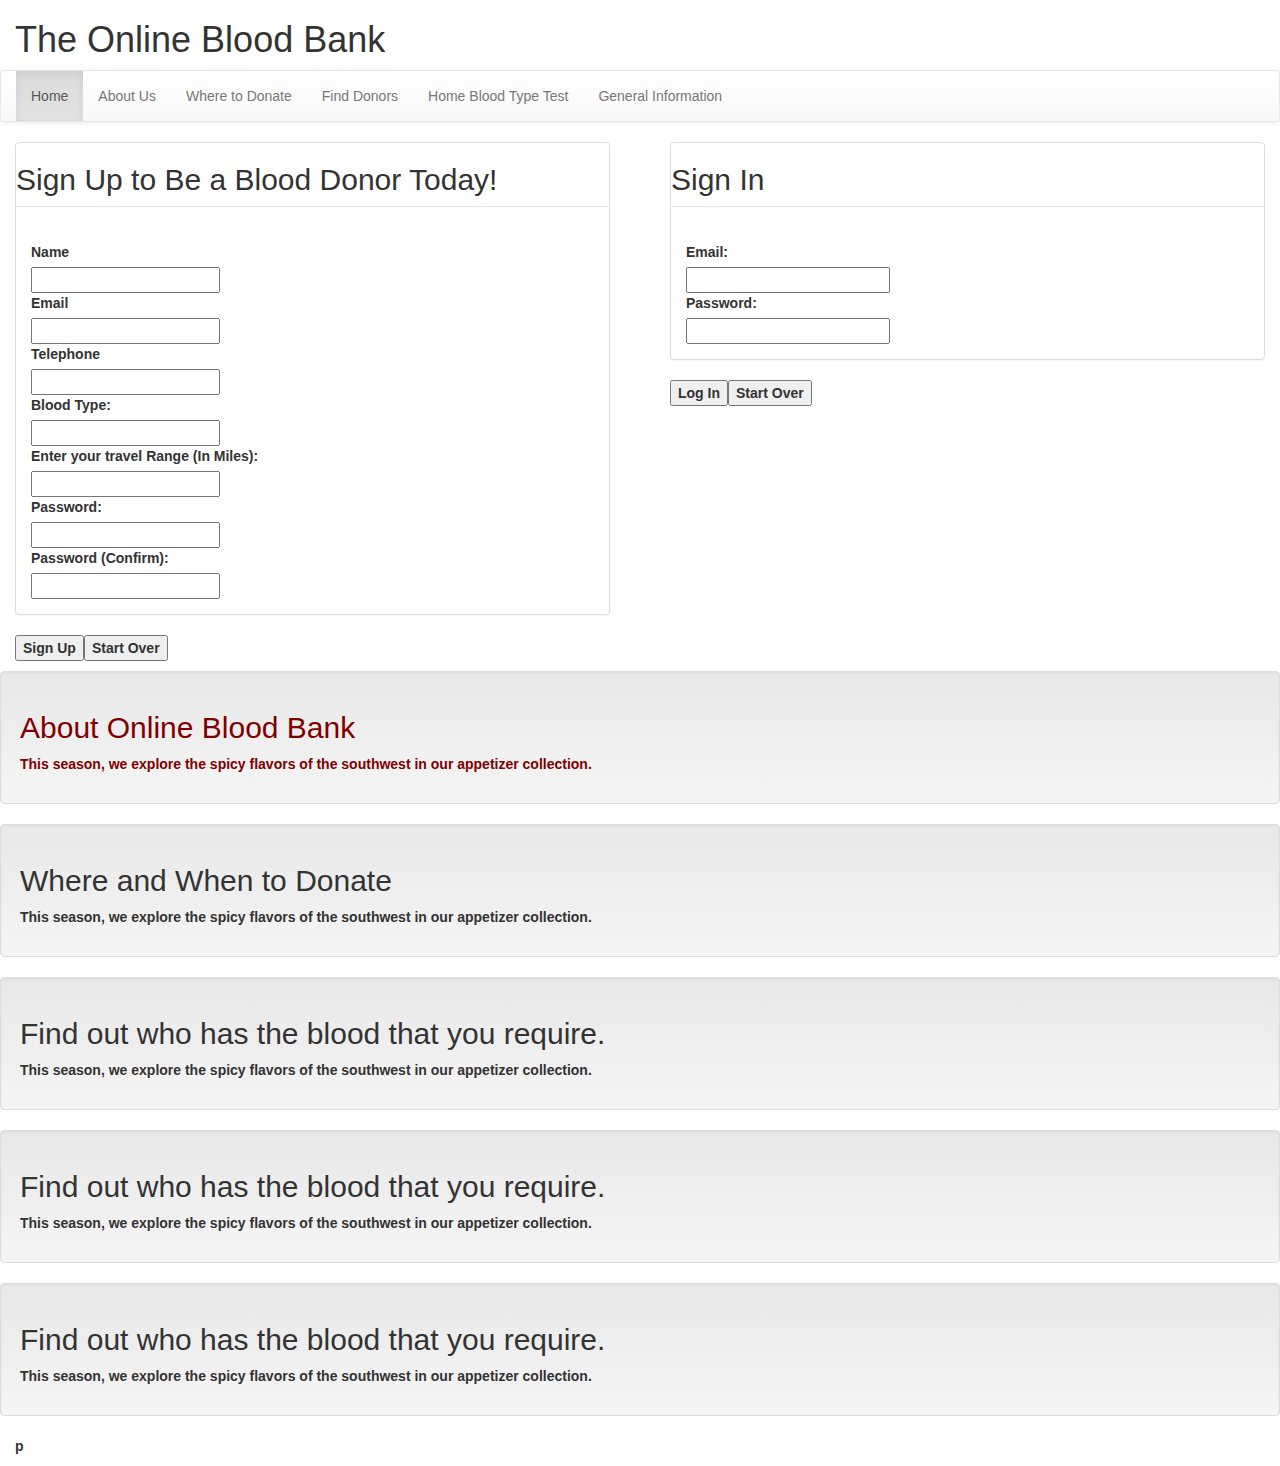
<file: index.html>
<!DOCTYPE html>
<html>
<head>
  <meta charset="utf-8">
  <title>Blood Bank</title>
  <link href='http://fonts.googleapis.com/css?family=Marko+One' rel='stylesheet' type='text/css'>
  <meta http-equiv="X-UA-Compatible" content="IE=edge">
  <meta name="viewport" content="width=device-width, initial-scale=1">
  <link rel="stylesheet" href="css/index.css">
  <link rel="stylesheet" type="text/css" href="css/bootstrap.min.css">
    <!-- Optional Bootstrap theme -->
  <link rel="stylesheet" href="css/bootstrap-theme.min.css">
</head>
<header>
</header>
<!-- Tabs: HomePage, Find donors, Home Blood Type Test, Gen Info,  -->
<body>
  <!-- Header -->
  <header id="header">
    <div class="container-fluid">
      <h1>The Online Blood Bank</h1>
    </div>
  </header>

<!-- Nav -->
  <nav id="nav"  class="navbar navbar-default" >
    <div class="container-fluid">
      <ul id="nav" class="nav navbar-nav">
        <li class="active"><a href="index.html">Home</a></li>
        <li><a href="about.html">About Us</a></li>
        <li><a href="placeToDonate.html">Where to Donate</a></li>
        <li><a href="findDonor.html">Find Donors</a></li>
        <li><a href="bloodTypeTest.html">Home Blood Type Test</a></li>
        <li><a href="info.html">General Information</a></li>
      </ul>
    </div>
  </nav>

  <div class="row">
    <div class="col-lg-6 col-sm-12">
      <fieldset class="container-fluid">
        <div class="panel panel-default">
          <div class="panel-header">
            <legend><h2>Sign Up to Be a Blood Donor Today!</h2></legend>
          </div>
          <div class="panel-body">
            <label for="form-name">Name </label>
            <br>
            <input type="text" name="name" maxlength="25" id="form-type">
            <br>
            <label for="form-email">Email </label>
            <br>
            <input type="email" name="email" maxlength="35" id="form-type">
            <br>
            <label for="form-tel">Telephone </label>
            <br>
            <input type="tel" name="tel" maxlength="12" id="form-type">
            <br>
            <label for="form-type">Blood Type: </label>
            <br>
            <input type="text" name="type" maxlength="5" id="form-type">
            <br>
            <label for="form-range">Enter your travel Range (In Miles): </label>
            <br>
            <input type="text" name="range" maxlength="5" id="form-range">
            <br>
            <label for="form-password">Password: </label>
            <br>
            <input type="text" name="password" maxlength="15" id="form-type">
            <br>
            <label for="form-passwordC">Password (Confirm): </label>
            <br>
            <input type="text" name="passwordC" maxlength="15" id="form-type">
          </div>
        </div>
      </fieldset>

      <div class="container-fluid">
        <b><input class="button" type="submit" value="Sign Up"><input class="button" type="reset" value="Start Over"></p>
      </div>
    </div>
    <div class="col-lg-6 col-sm-12">
      <fieldset class="container-fluid">
        <div class="panel panel-default">
          <div class="panel-header">
            <legend><h2>Sign In</h2></legend>
          </div>
          <div class="panel-body">
            <label for="form-email">Email: </label>
            <br>
            <input type="email" name="email" maxlength="35" id="form-type">
            <br>
            <label for="form-password">Password: </label>
            <br>
            <input type="text" name="password" maxlength="15" id="form-type">
          </div>
        </div>
      </fieldset>
      <div class="container-fluid">
        <b><input class="button" type="submit" value="Log In"><input class="button" type="reset" value="Start Over"></p>
      </div>
    </div>
    </div>
  </div>


  <!-- About -->
  <article id="about">
    <div class="container-fluid well">
      <h2>About Online Blood Bank</h2>
      <p>This season, we explore the spicy flavors of the southwest in our appetizer collection.</p>
    </div>
  </article>

  <!-- Donate -->
  <article id="donate">
    <div class="container-fluid well">
      <h2>Where and When to Donate</h2>
      <p>This season, we explore the spicy flavors of the southwest in our appetizer collection.</p>
    </div>
  </article>

  <!-- Find Donors -->
  <article id="findDonors">
    <div class="container-fluid well">
      <h2>Find out who has the blood that you require.</h2>
      <p>This season, we explore the spicy flavors of the southwest in our appetizer collection.</p>
    </div>
  </article>

  <!-- Blood Type -->
  <article id="test">
    <div class="container-fluid well">
      <h2>Find out who has the blood that you require.</h2>
      <p>This season, we explore the spicy flavors of the southwest in our appetizer collection.</p>
    </div>
  </article>

  <!-- General Info -->
  <article id="#general">
    <div class="container-fluid well">
      <h2>Find out who has the blood that you require.</h2>
      <p>This season, we explore the spicy flavors of the southwest in our appetizer collection.</p>
    </div>
  </article>

  <footer id="foot">
    <div class="container-fluid">
      <p>
        p
      </p>
    </div>
  </footer>

</body>

</html>
</file>
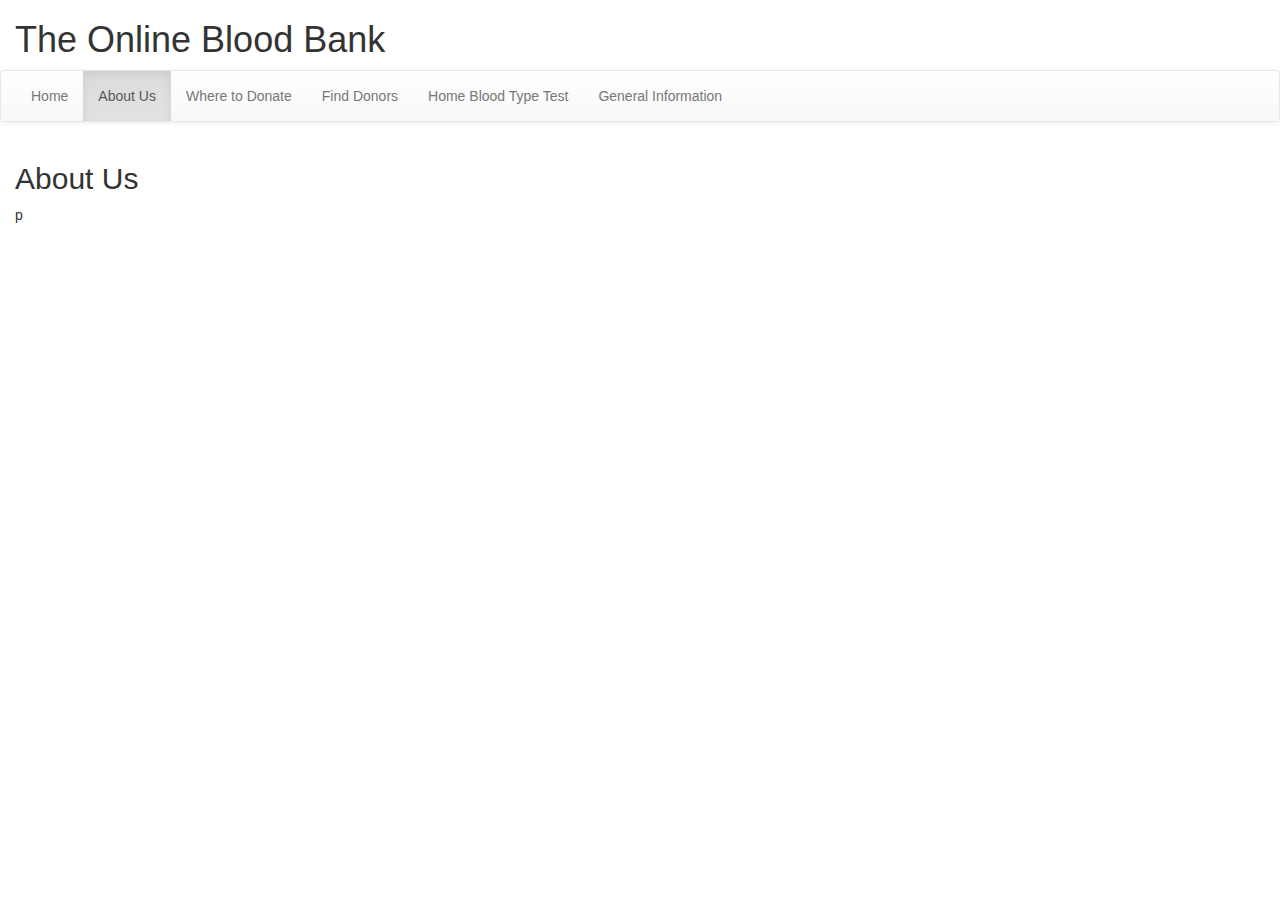
<file: about.html>
<html>
<head>
  <meta charset="utf-8">
  <title>Blood Bank</title>
  <link href='http://fonts.googleapis.com/css?family=Marko+One' rel='stylesheet' type='text/css'>
  <meta http-equiv="X-UA-Compatible" content="IE=edge">
  <meta name="viewport" content="width=device-width, initial-scale=1">
  <link rel="stylesheet" href="css/index.css">
  <link rel="stylesheet" type="text/css" href="css/bootstrap.min.css">
    <!-- Optional Bootstrap theme -->
  <link rel="stylesheet" href="css/bootstrap-theme.min.css">
</head>
<header>
</header>
<!-- Tabs: HomePage, Find donors, Home Blood Type Test, Gen Info,  -->
<body>
  <!-- Header -->
  <header id="header">
    <div class="container-fluid">
      <h1>The Online Blood Bank</h1>
    </div>
  </header>

<!-- Nav -->
  <nav id="nav"  class="navbar navbar-default" >
    <div class="container-fluid">
      <ul id="nav" class="nav navbar-nav">
          <li><a href="index.html">Home</a></li>
          <li class="active"><a href="about.html">About Us</a></li>
          <li><a href="placeToDonate.html">Where to Donate</a></li>
          <li><a href="findDonor.html">Find Donors</a></li>
          <li><a href="bloodTestType.html">Home Blood Type Test</a></li>
          <li><a href="info.html">General Information</a></li>
      </ul>
    </div>
  </nav>

  <div class="container-fluid">
    <h2>About Us</h2>
  </div>


  <!-- Footer -->
  <footer id="foot">
    <div class="container-fluid">
      <p>
        p
      </p>
    </div>
  </footer>

</body>

</html>
</file>
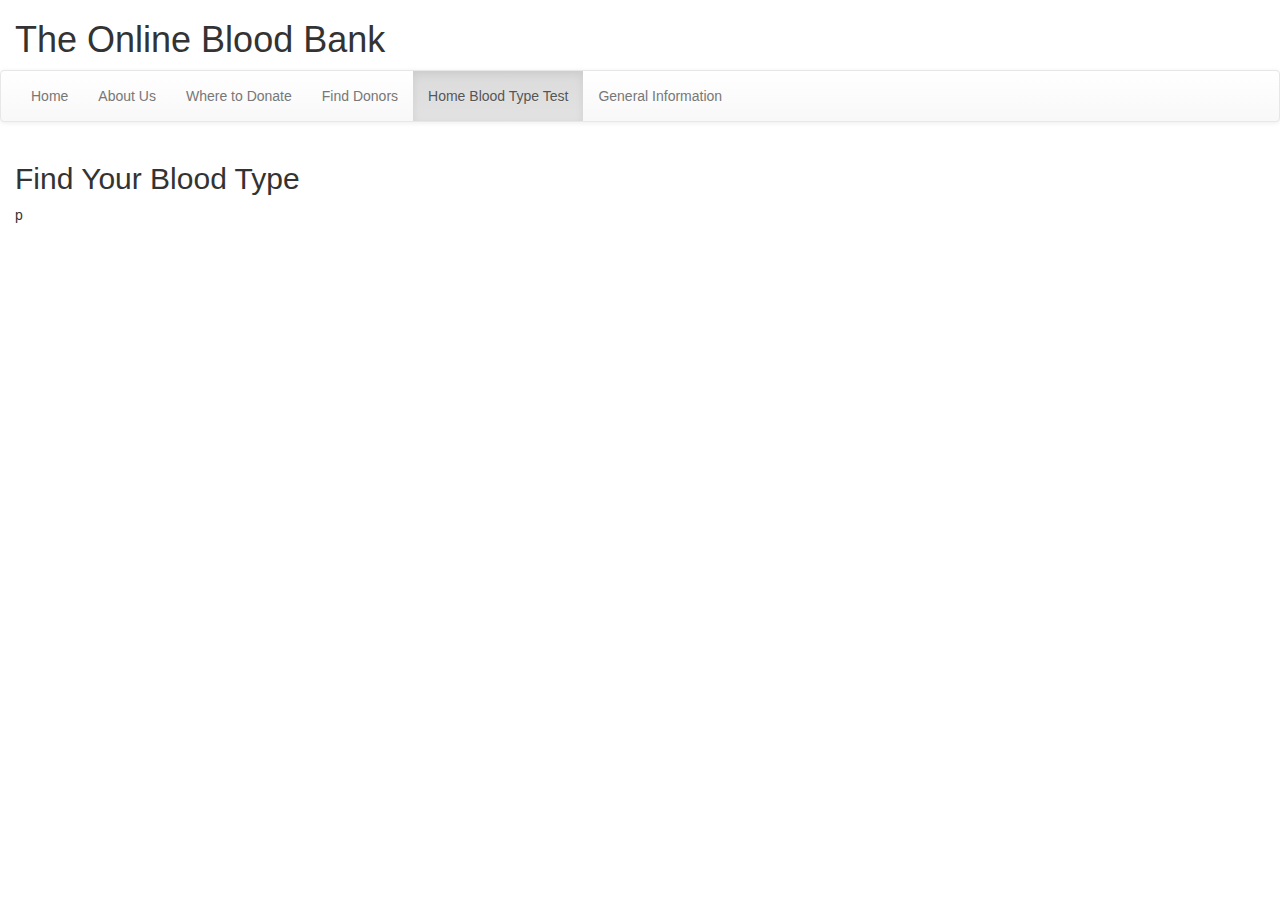
<file: bloodTypeTest.html>
<html>
<head>
  <meta charset="utf-8">
  <title>Blood Bank</title>
  <link href='http://fonts.googleapis.com/css?family=Marko+One' rel='stylesheet' type='text/css'>
  <meta http-equiv="X-UA-Compatible" content="IE=edge">
  <meta name="viewport" content="width=device-width, initial-scale=1">
  <link rel="stylesheet" href="css/index.css">
  <link rel="stylesheet" type="text/css" href="css/bootstrap.min.css">
    <!-- Optional Bootstrap theme -->
  <link rel="stylesheet" href="css/bootstrap-theme.min.css">
</head>
<header>
</header>
<!-- Tabs: HomePage, Find donors, Home Blood Type Test, Gen Info,  -->
<body>
  <!-- Header -->
  <header id="header">
    <div class="container-fluid">
      <h1>The Online Blood Bank</h1>
    </div>
  </header>

<!-- Nav -->
  <nav id="nav"  class="navbar navbar-default" >
    <div class="container-fluid">
      <ul id="nav" class="nav navbar-nav">
          <li><a href="index.html">Home</a></li>
          <li><a href="about.html">About Us</a></li>
          <li><a href="placeToDonate.html">Where to Donate</a></li>
          <li><a href="findDonor.html">Find Donors</a></li>
          <li class="active"><a href="bloodTypeTest.html">Home Blood Type Test</a></li>
          <li><a href="info.html">General Information</a></li>
      </ul>
    </div>
  </nav>

  <div class="container-fluid">
    <h2>Find Your Blood Type</h2>
  </div>


  <!-- Footer -->
  <footer id="foot">
    <div class="container-fluid">
      <p>
        p
      </p>
    </div>
  </footer>

</body>

</html>
</file>
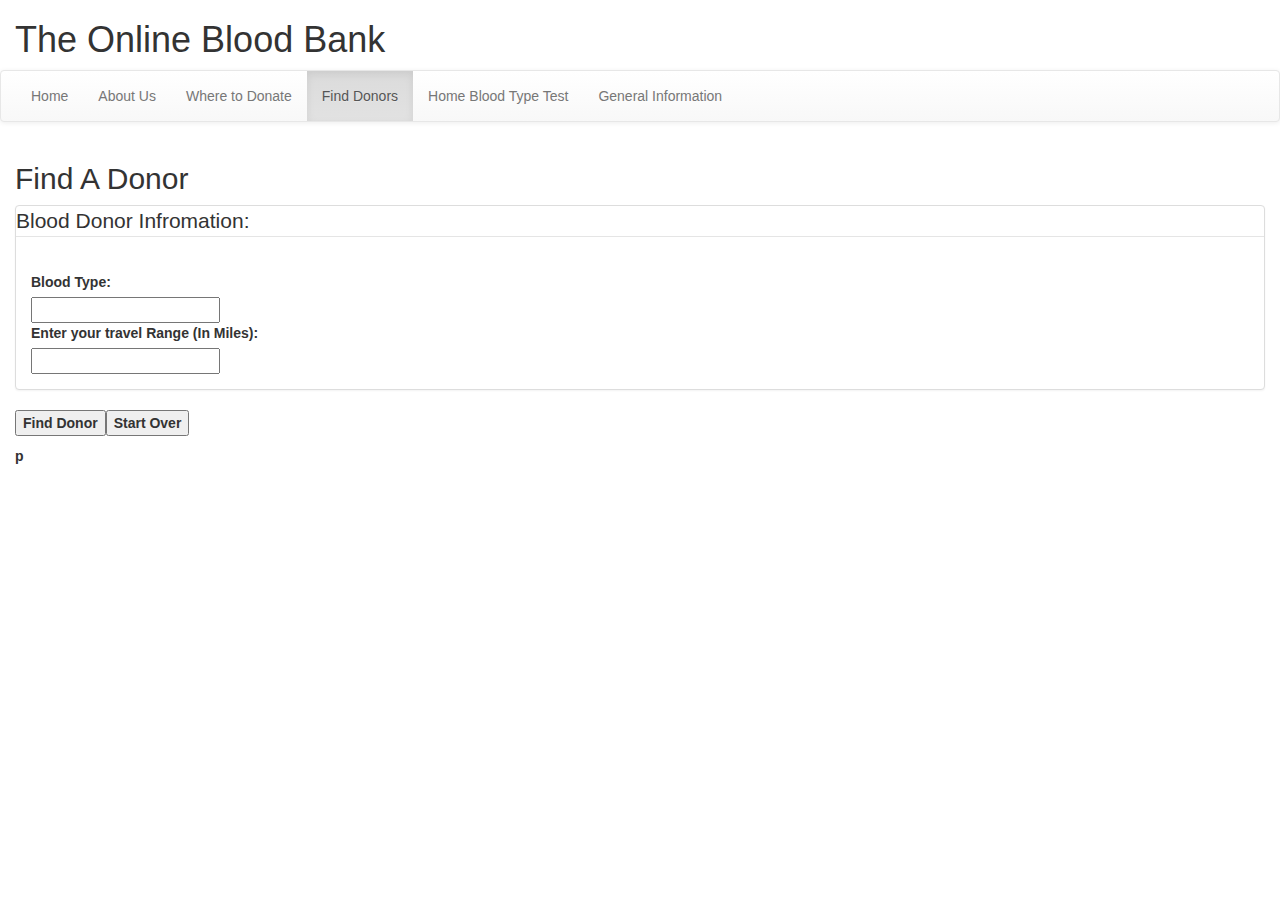
<file: findDonor.html>
<html>
<head>
  <meta charset="utf-8">
  <title>Blood Bank</title>
  <link href='http://fonts.googleapis.com/css?family=Marko+One' rel='stylesheet' type='text/css'>
  <meta http-equiv="X-UA-Compatible" content="IE=edge">
  <meta name="viewport" content="width=device-width, initial-scale=1">
  <link rel="stylesheet" href="css/index.css">
  <link rel="stylesheet" type="text/css" href="css/bootstrap.min.css">
    <!-- Optional Bootstrap theme -->
  <link rel="stylesheet" href="css/bootstrap-theme.min.css">
</head>
<header>
</header>
<!-- Tabs: HomePage, Find donors, Home Blood Type Test, Gen Info,  -->
<body>
  <!-- Header -->
  <header id="header">
    <div class="container-fluid">
      <h1>The Online Blood Bank</h1>
    </div>
  </header>

<!-- Nav -->
  <nav id="nav"  class="navbar navbar-default" >
    <div class="container-fluid">
      <ul id="nav" class="nav navbar-nav">
          <li><a href="index.html">Home</a></li>
          <li><a href="#about">About Us</a></li>
          <li><a href="#donate">Where to Donate</a></li>
          <li class="active"><a href="#findDonors">Find Donors</a></li>
          <li><a href="#test">Home Blood Type Test</a></li>
          <li><a href="#general">General Information</a></li>
      </ul>
    </div>
  </nav>

  <div class="container-fluid">
    <h2>Find A Donor</h2>
  </div>

  <fieldset class="container-fluid">
    <div class="panel panel-default">
      <div class="panel-header">
        <legend>Blood Donor Infromation:</legend>
      </div>
      <div class="panel-body">
        <label for="form-type">Blood Type: </label>
        <br>
        <input type="text" name="type" maxlength="5" id="form-type">
        <br>
        <label for="form-range">Enter your travel Range (In Miles): </label>
        <br>
        <input type="text" name="range" maxlength="5" id="form-range">
      </div>
    </div>
  </fieldset>

  <!-- Action Buttons -->
  <div class="container-fluid">
    <b><input class="button" type="submit" value="Find Donor"><input class="button" type="reset" value="Start Over"></p>
  </div>

  <!-- Footer -->
  <footer id="foot">
    <div class="container-fluid">
      <p>
        p
      </p>
    </div>
  </footer>

</body>

</html>
</file>
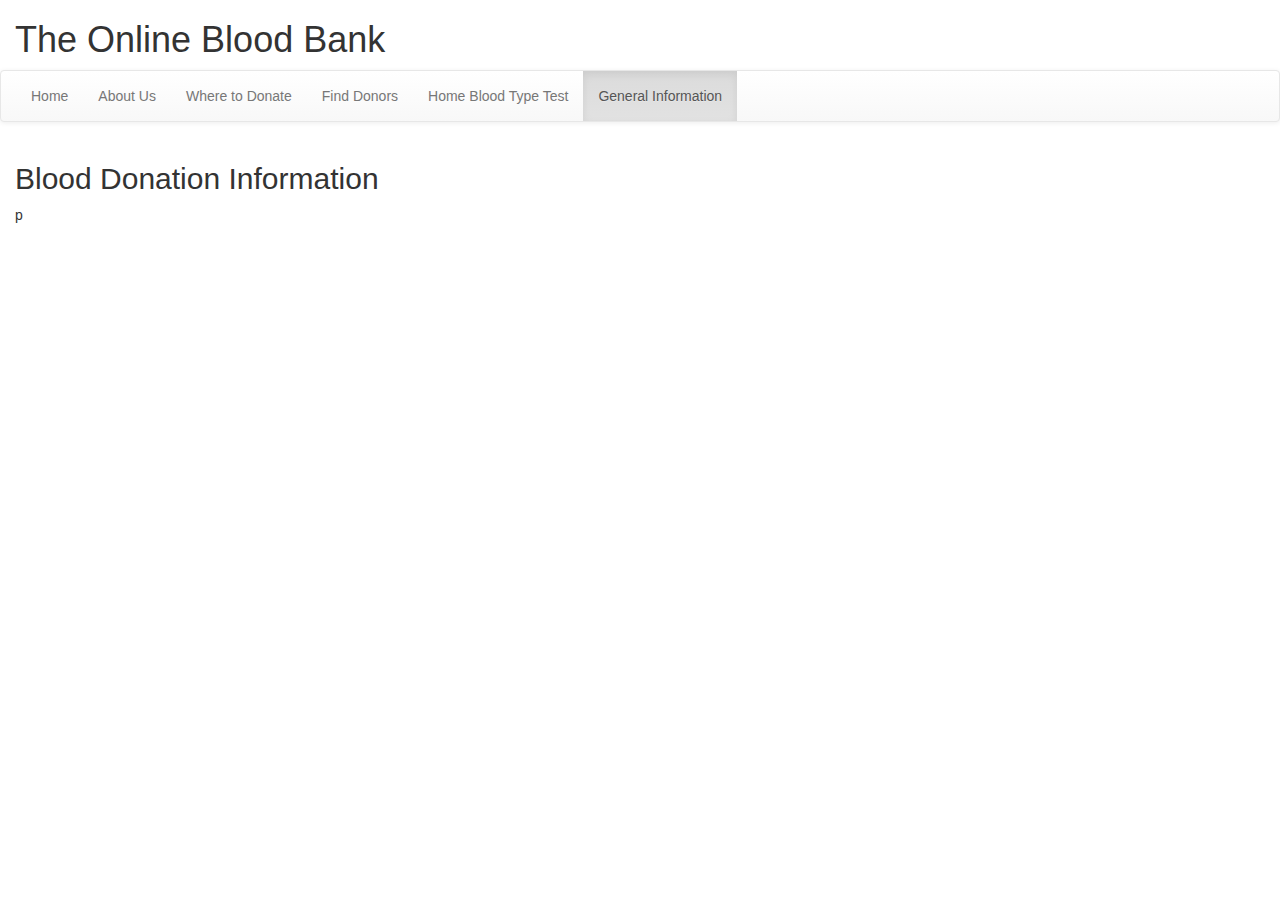
<file: info.html>
<html>
<head>
  <meta charset="utf-8">
  <title>Blood Bank</title>
  <link href='http://fonts.googleapis.com/css?family=Marko+One' rel='stylesheet' type='text/css'>
  <meta http-equiv="X-UA-Compatible" content="IE=edge">
  <meta name="viewport" content="width=device-width, initial-scale=1">
  <link rel="stylesheet" href="css/index.css">
  <link rel="stylesheet" type="text/css" href="css/bootstrap.min.css">
    <!-- Optional Bootstrap theme -->
  <link rel="stylesheet" href="css/bootstrap-theme.min.css">
</head>
<header>
</header>
<!-- Tabs: HomePage, Find donors, Home Blood Type Test, Gen Info,  -->
<body>
  <!-- Header -->
  <header id="header">
    <div class="container-fluid">
      <h1>The Online Blood Bank</h1>
    </div>
  </header>

<!-- Nav -->
  <nav id="nav"  class="navbar navbar-default" >
    <div class="container-fluid">
      <ul id="nav" class="nav navbar-nav">
          <li><a href="index.html">Home</a></li>
          <li><a href="about.html">About Us</a></li>
          <li><a href="placeToDonate.html">Where to Donate</a></li>
          <li><a href="findDonor.html">Find Donors</a></li>
          <li><a href="bloodTypeTest.html">Home Blood Type Test</a></li>
          <li class="active"><a href="info.html">General Information</a></li>
      </ul>
    </div>
  </nav>

  <div class="container-fluid">
    <h2>Blood Donation Information</h2>
  </div>


  <!-- Footer -->
  <footer id="foot">
    <div class="container-fluid">
      <p>
        p
      </p>
    </div>
  </footer>

</body>

</html>
</file>
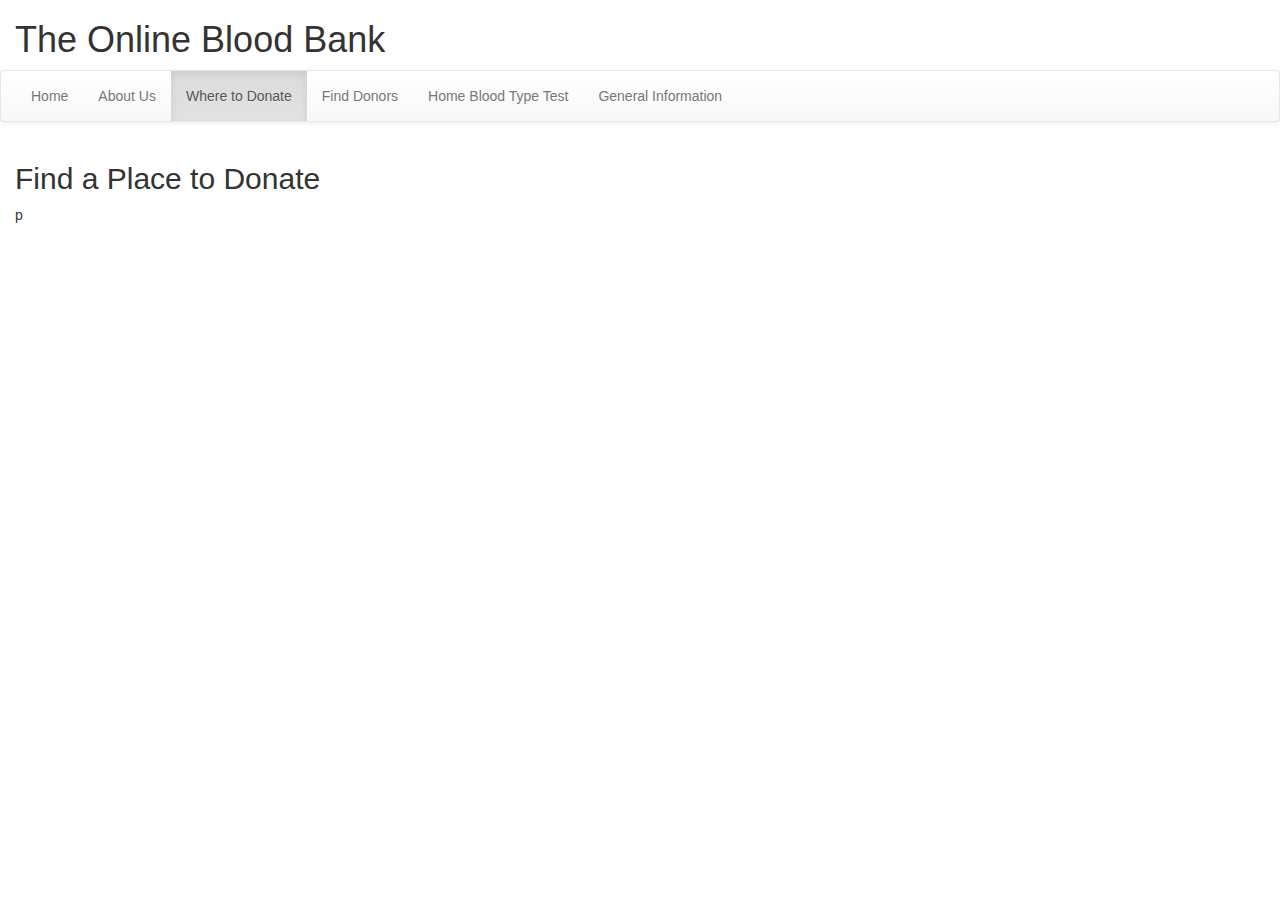
<file: placeToDonate.html>
<html>
<head>
  <meta charset="utf-8">
  <title>Blood Bank</title>
  <link href='http://fonts.googleapis.com/css?family=Marko+One' rel='stylesheet' type='text/css'>
  <meta http-equiv="X-UA-Compatible" content="IE=edge">
  <meta name="viewport" content="width=device-width, initial-scale=1">
  <link rel="stylesheet" href="css/index.css">
  <link rel="stylesheet" type="text/css" href="css/bootstrap.min.css">
    <!-- Optional Bootstrap theme -->
  <link rel="stylesheet" href="css/bootstrap-theme.min.css">
</head>
<header>
</header>
<!-- Tabs: HomePage, Find donors, Home Blood Type Test, Gen Info,  -->
<body>
  <!-- Header -->
  <header id="header">
    <div class="container-fluid">
      <h1>The Online Blood Bank</h1>
    </div>
  </header>

<!-- Nav -->
  <nav id="nav"  class="navbar navbar-default" >
    <div class="container-fluid">
      <ul id="nav" class="nav navbar-nav">
          <li><a href="index.html">Home</a></li>
          <li><a href="about.html">About Us</a></li>
          <li class="active"><a href="placeToDonate.html">Where to Donate</a></li>
          <li><a href="findDonor.html">Find Donors</a></li>
          <li><a href="bloodTypeTest.html">Home Blood Type Test</a></li>
          <li><a href="info.html">General Information</a></li>
      </ul>
    </div>
  </nav>

  <div class="container-fluid">
    <h2>Find a Place to Donate</h2>
  </div>


  <!-- Footer -->
  <footer id="foot">
    <div class="container-fluid">
      <p>
        p
      </p>
    </div>
  </footer>

</body>

</html>
</file>
<file: css/index.css>
#header{
}

#nav{
  text-align: center;
  list-style-type: none;
}

body{
 color: red;
}

#about{
  color: maroon;
}
</file>
